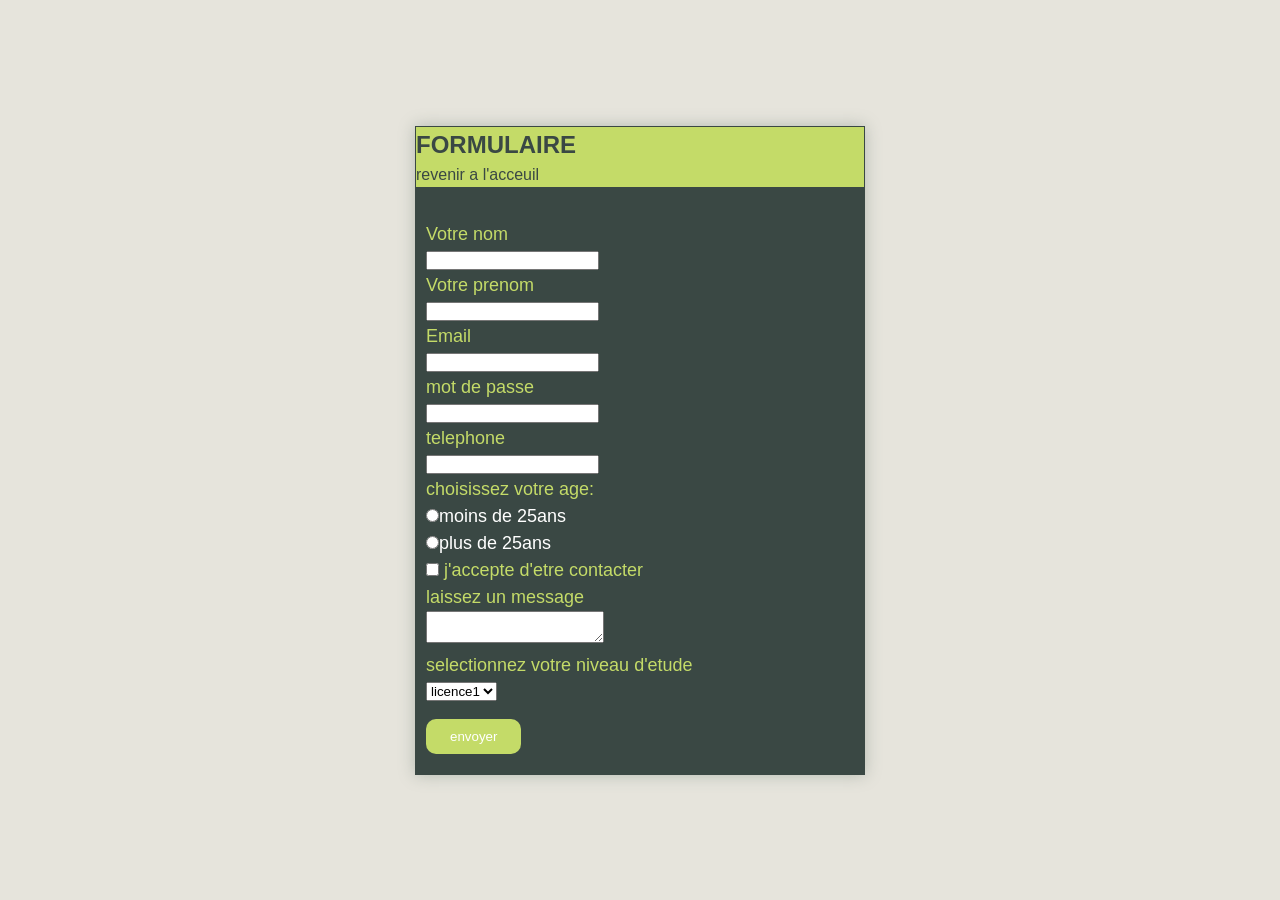
<file: contact.html>
<!DOCTYPE html>
<html lang="en">
<head>
    <meta charset="UTF-8">
    <meta name="viewport" content="width=device-width, initial-scale=1.0">
    <title>Formulaire</title>
    <link rel="stylesheet" href="css/style.css">
</head>
<body class="page-contact">
    <main class="conteneur-formulaire">
        <nav class="tete-form">
            <h1 class="titreform">FORMULAIRE</h1>
         <a href="index.html" class="lien-acteuil">revenir a l'acceuil</a>
        </nav>
        

        <form class="formulaire" action="#" method="get"><br>
        <label for="nom">Votre nom</label><br>
        <input type="text" id="nom" name="nom"><br>

        <label for="prenom">Votre prenom</label><br>
        <input type="text" id="prenom" name="prenom"><br>

        <label for="email">Email</label><br>
        <input type="email" id="email" name="email" required><br>

        <label for="password">mot de passe</label><br>
        <input type="password" id="password" name="password" required><br>

        <label for="tel">telephone</label><br>
        <input type="number" id="tel" name="tel" min="0"><br>

        <label>choisissez votre age:</label><br>
        <input type="radio" name="age" id="age1"><label class="age1" for="age1">moins de 25ans</label><br>
        <input type="radio" name="age" id="age2"><label class="age2" for="age2">plus de 25ans </label><br>

        <input type="checkbox"  id="contact"><label for="contact"> j'accepte d'etre contacter</label><br>

        <label for="message">laissez un message</label><br>
        <textarea id="message" name="message"></textarea><br>

        <label for="niveau">selectionnez votre niveau d'etude </label><br>
        <select id="niveau" name="niveau">
            <option value="L1">licence1</option>
            <option value="L2">licence2</option>
            <option value="L3">licence3</option> 
        </select><br>
        <button type="submit">envoyer</button>

     </form>
     
    </main>
     
</body>
</html>
</file>
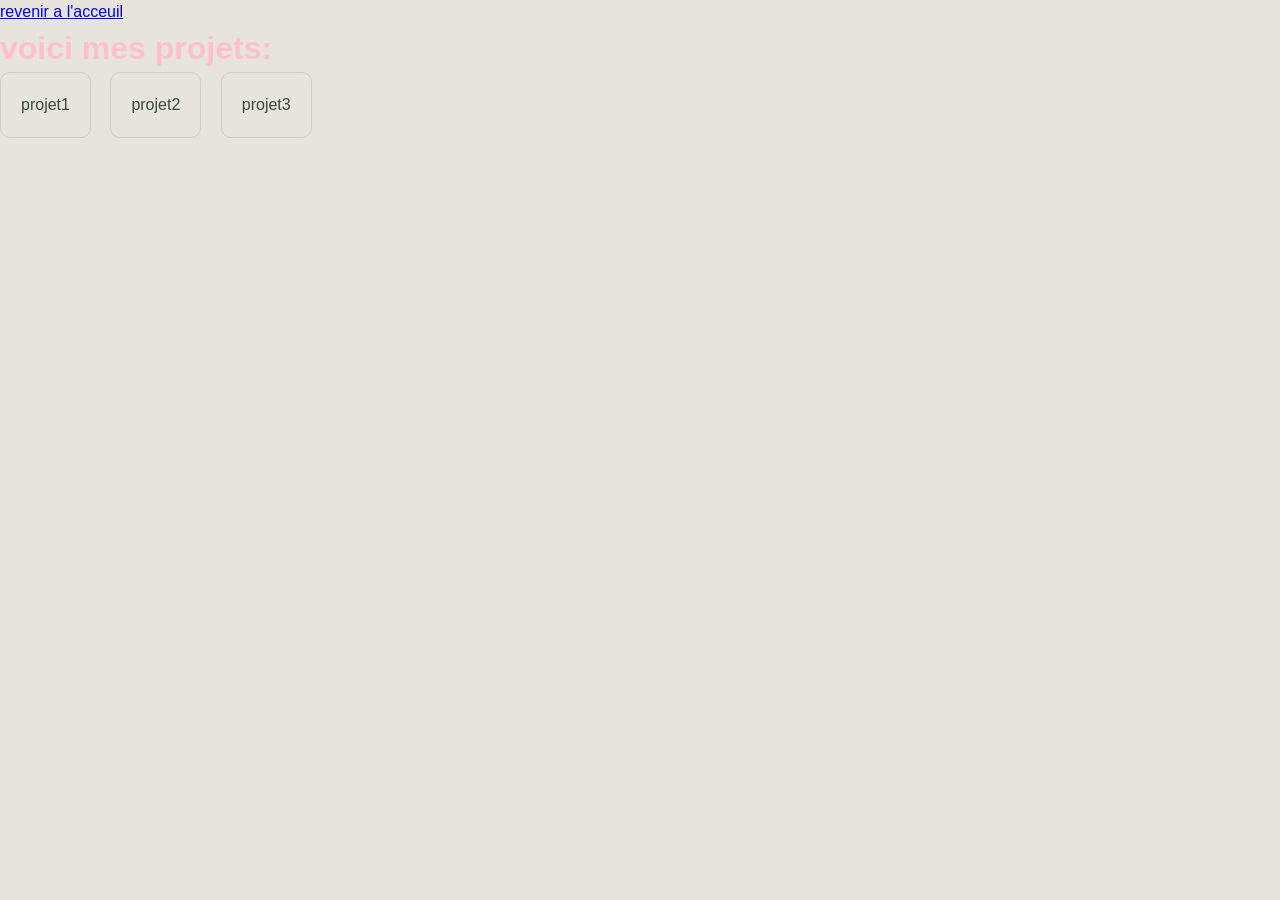
<file: projet.html>
<!doctype html>
<html lang="en">
  <head>
    <meta charset="UTF-8" />
    <meta name="viewport" content="width=device-width, initial-scale=1.0" />
    <title>Document</title>
    <link rel="stylesheet" href="css/style.css">
  </head>
  <body>
    <a href="index.html">revenir a l'acceuil</a>

    <h1 class="titre-projets">voici mes projets:</h1>

    <ol>
      <li>projet1</li>
      <li>projet2</li>
      <li>projet3</li>
    </ol>
    
  </body>
</html>
</file>
<file: css/style.css>
* {
box-sizing: border-box;
margin: 0;
padding: 0;
}
img {/*c pour eviter que les photos debordent*/
max-width: 100%;
height: auto;
}

:root {
--couleur-principale: #3A4844;
--couleur-foncee: #C4DB68;
--couleur-texte: #41413B;
--couleur-fond: #E6E4DC;
}

body {
    
    font-family: Arial, Helvetica, sans-serif;
    font-size: 16px;
    font-weight: 500;
    line-height: 1.5;
    color: var(--couleur-principale);
    background-color: var(--couleur-fond);

}


header {
    display: flex;
    /* justify-content: space-between; */
    align-items: center;
    background-color: var(--couleur-principale);
    /* padding: 20px; */

}



header nav ul{
    display: flex;
    list-style:none;
    gap: 20px;
}

nav a {
    color: white;
    text-decoration: none;
    display: inline;
}

a:hover{
    color: var(--couleur-foncee);
}

.titre-projets{
    color: pink;
}

ol li {
    display: inline-block;/*permet de placer les elements cote a cote*/
    padding: 10px 15px;
    margin-right: 15px;
    border: 1px solid #ccc;
    border-radius: 10px;
    padding: 20px;
    margin-bottom: 20px;


}
.list-projet li{
    display: block;
    margin: 0;
}

button{
    background-color: var(--couleur-foncee);
    color: white;
    border: none;
    border-radius: 10px;
    padding: 10px 24px;
    cursor: pointer;
    margin-bottom: 10px;
    margin-top: 16px;
}

button:hover{
    background-color: var(--couleur-principale);
    color: var(--couleur-fond);
}


footer {
    background-color: var(--couleur-foncee);
}

.titre-acceuil{
    color: var(--couleur-foncee);
    font-size:36px;
    line-height: 1.1;


}
.titre-acceuil span{
    display: block;
    font-size:24px;
    color: var(--couleur-fond);
} 
.presentation{
    display: flex;
    justify-content: space-between;
    align-items: center;
    gap: 30px;

}
.pres{
    flex: 1;
    font-size: 40px;
}

.photo{
    width: 200px;
    height: 200px;
    border-radius: 50%;
    margin-top: 15px;
    margin-left: 5px;
}
.liste-diplomes{
    display: inline;
    gap: 10px;
}
.liste-diplomes li{
    border: 1px solid var(--couleur-principale);
    border-radius: 10px;
    padding: 15px;
    text-align: center;
    list-style: none;/*enlever les numeros fes liste */
    margin: 5px;
    white-space: nowrap; /* empeche le text de revenir a la ligne pour empecher les elements flexbox c flex-wrap */
}
h2{
    color: var(--couleur-principale);
    font-size: 28px;
    margin-bottom: 15px;
    font-family: georgia,serif ;


}
.liste-longues{

    display: inline;
    gap: 10px;
    
}
.liste-longues li{
    border: 1px solid var(--couleur-principale);
    border-radius: 10px;
    padding: 15px;
    margin: 5px;
    text-align: center;
    list-style: none;
   
}
.list-projet{
    display: grid;
    grid-template-columns:repeat(3, 150px);/*ici c pour ne peut pas repeter 3fois la mm valeur*/
    gap: 20px;
    
}
.projet-vedette{
    grid-column: span 2;/*ici l'element prendra deux colonnes*/
}

/*formulaire*/

.conteneur-formulaire{
    width: 90%;
    max-width: 450px;
    margin: 0 auto;
    border: 1px solid var(--couleur-principale);
    background-color: var(--couleur-fond);
    box-shadow: 0 0 15px rgba(104, 122, 112, 0.4);
}
.page-contact{
    min-height: 100vh;
    display: flex;
    justify-content: center;
    align-items: center;
    background-color: var(--couleur-fond);
    
}
.formulaire input,
.formulaire select,
.formulaire textarea{
    margin-bottom:2px;
}

.formulaire{
   
    background-color: var(--couleur-principale);
    margin: 0;
    padding: 10px;
    
}

label{
    color: var(--couleur-foncee);
    font-size: 18px;
    font-weight:500;

}
.age1,.age2{
    color: white;
}
.titreform{
    color: var(--couleur-principale);
}
.lien-acteuil{
    color: var(--couleur-principale);
    text-decoration: none;
}
.lien-acteuil:hover{
    color: var(--couleur-fond);
}
.tete-form{
    background-color: var(--couleur-foncee);
}

@media (max-width: 768px) {
.list-projet {
grid-template-columns: 1fr;
}
header {
flex-direction: column;
align-items: flex-start;
gap: 12px;
}
.presentation {
flex-direction: column;
align-items: flex-start;
}
}
</file>
